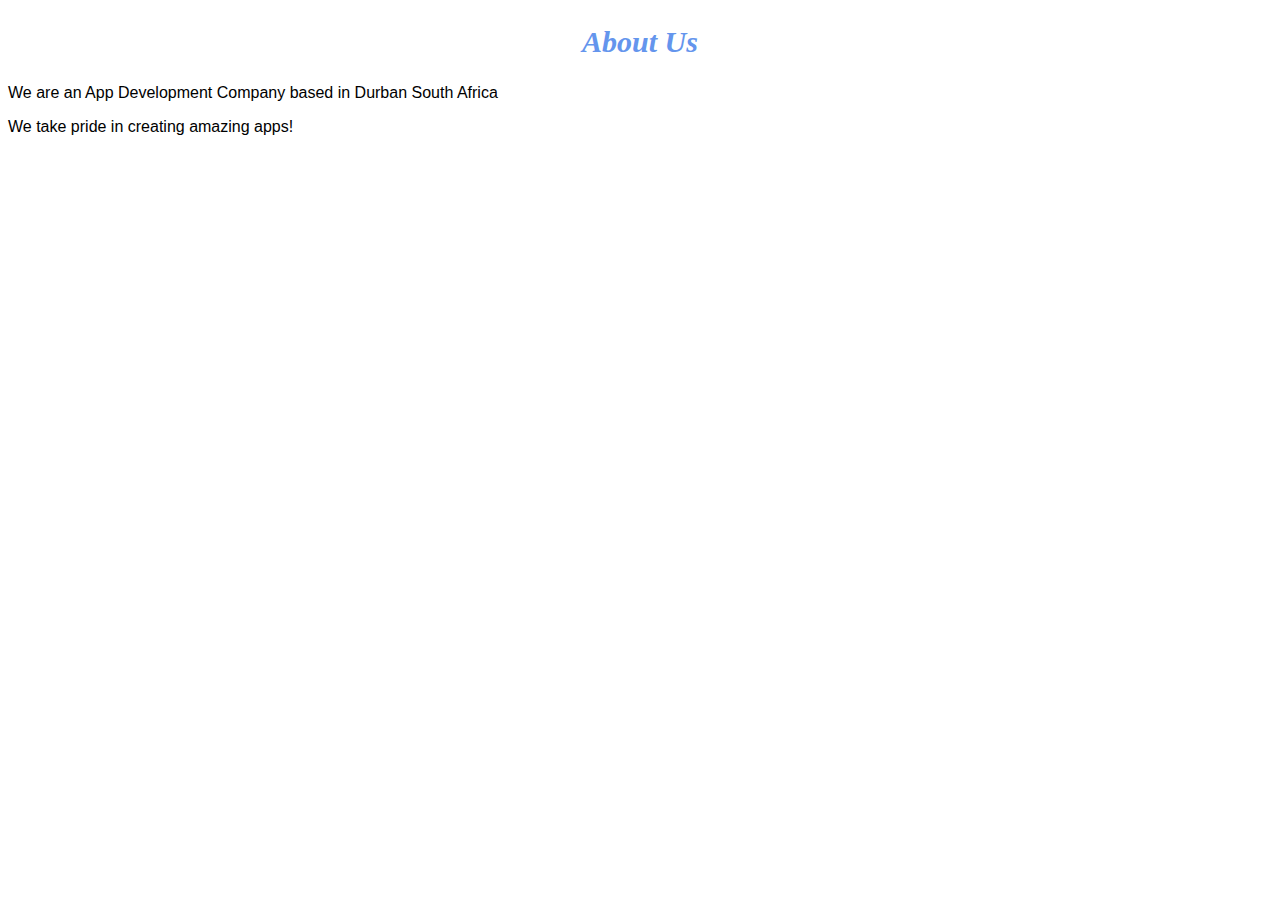
<file: about.html>
<!DOCTYPE html>
<html>
    <head>
        <meta charset="UTF-8">
        <link rel="stylesheet" href="style.css">
    </head>
    <body>
        <h2>About Us</h2>
        <p>We are an App Development Company based in Durban South Africa</p>
        <p>We take pride in creating amazing apps!</p>
        
    </body>
</html>
</file>
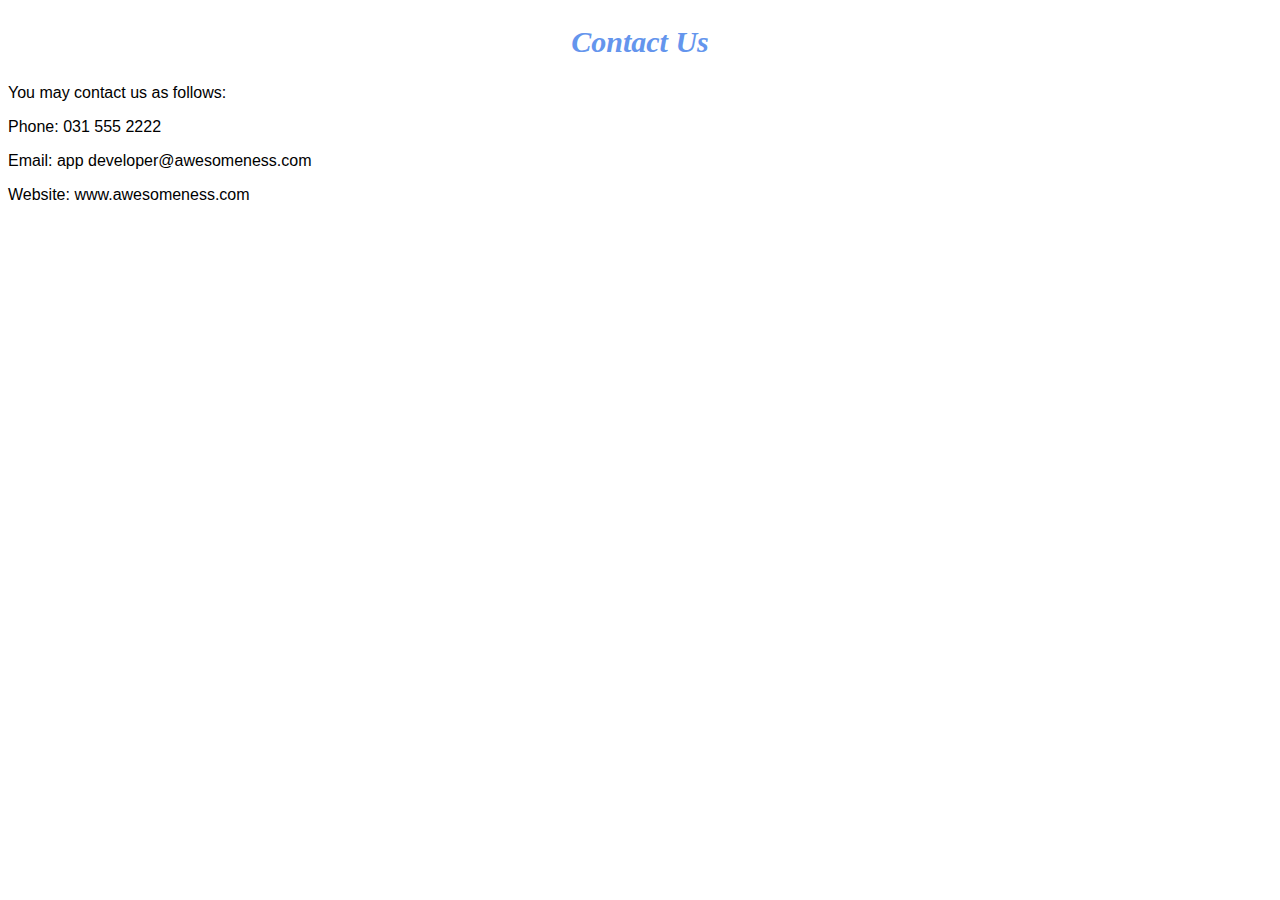
<file: contact.html>
<!DOCTYPE html>
<html>
    <head>
        <meta charset="UTF-8">
        <link rel="stylesheet" href="style.css">
    </head>
    <body>
        <h2>Contact Us</h2>
        <p>You may contact us as follows:</p>
        <p>Phone:  031 555 2222</p>
        <p>Email: app developer@awesomeness.com</p>
        <p>Website: www.awesomeness.com</p> 
    </body>
</html>
</file>
<file: style.css>
#menu {
    width: 100%;
    height: 40px;
    background-color: cadetblue;
    padding-top: 12px;
}

#menu a{
    colour: #ffffff;
    font-family: Helvetica, sans-serif;
    font-size: 18px;
    text-decoration: none;
    font-weight: 800px;

    padding-left: 20px;
    padding-right: 20px;
}
h2{
    font-family: Impact; fantasy;
    font-size: 30px;
    color: cornflowerblue;
    font-style: italic;
    text-align: center;

}
h4{
    font-family: Impact; fantasy;
    font-size: 20px;
    color: cornflowerblue;
    font-style: italic;
}
p{font-family: Helvetica, sans-serif;
}
#menu li:hover{
    color: #5077bd;
    
}
</file>
